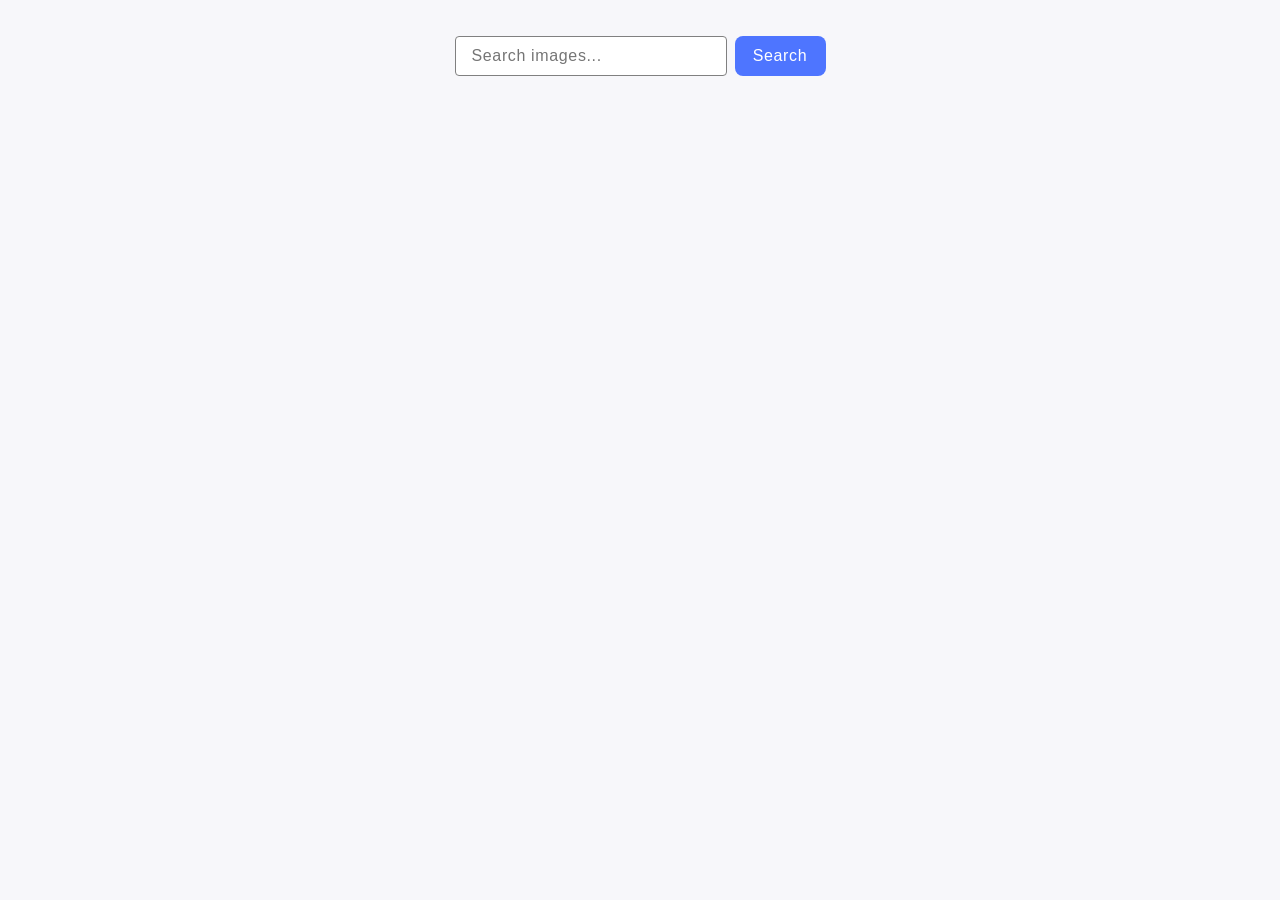
<file: src/index.html>
<!DOCTYPE html>
<html lang="en">
  <head>
    <meta charset="UTF-8" />
    <link rel="icon" type="image/svg+xml" href="/favicon.svg" />
    <meta name="viewport" content="width=device-width, initial-scale=1.0" />
    <title>goit-js-hw-11</title>
    <link rel="stylesheet" href="./css/styles.css" />
  </head>
  <body>
    <form class="form">
      <label>
        <input
          type="text"
          name="search-text"
          placeholder="Search images..."
          required
        />
      </label>
      <button type="submit">Search</button>
    </form>

    <ul class="gallery"></ul>

    <div class="loader visually-hidden"></div>

    <button class="load-more visually-hidden">Load more</button>

    <script type="module" src="./main.js"></script>
  </body>
</html>
</file>
<file: src/css/styles.css>
/* Common styles */
@import url('./reset.css');
@import url('./base.css');

/* Common styles */
@import url('./reset.css');
@import url('./base.css');

/* #region Form */
button,
input {
  border: none;
  outline: none;
  background: none;
}

form {
  display: flex;
  flex-direction: row;
  justify-content: center;
  align-items: center;
  margin: 36px auto;
  gap: 8px;
  width: 371px;
  height: 40px;
}

input {
  box-sizing: border-box;
  border: 1px solid #808080;
  border-radius: 4px;
  width: 272px;
  height: 40px;
  background: #fff;
  padding: 8px 16px;
  font-weight: 400;
  font-size: 16px;
  line-height: 1.5;
  letter-spacing: 0.04em;
  color: #808080;
}

input:hover {
  border-color: #000000;
  border: 1px solid #000;
}

input:active {
  border: 1px solid #4e75ff;
}

button,
.load-more {
  cursor: pointer;
  border-radius: 8px;
  padding: 8px 16px;
  width: 91px;
  height: 40px;
  font-weight: 500;
  font-size: 16px;
  line-height: 1.5;
  letter-spacing: 0.04em;
  background: #4e75ff;
  color: #fff;
}

button:hover,
.load-more:hover {
  background-color: #6c8cff;
}

.load-more {
  margin: 32px auto;
  width: 125px;
  height: 40px;
}
/* #endregion */

/* #region Gallery */
.gallery {
  display: flex;
  flex-wrap: wrap;
  justify-content: center;
  align-items: center;
  gap: 24px;
  margin: 0;
  padding: 0;
}

.gallery-item {
  border: solid 1px #808080;
  max-width: calc((100% - 96px) / 3);
}

.gallery-link {
  cursor: pointer;
}

.gallery-image {
  object-fit: cover;
  cursor: pointer;
  transition: transform 250ms ease-in-out;
}

.gallery-actions {
  display: flex;
  justify-content: center;
  align-items: center;
  gap: 28px;
  padding: 4px 20px;
  background: #fff;
  height: 48px;
}

.gallery-actions p {
  display: flex;
  flex-direction: column;
  align-items: center;
  font-weight: 400;
  font-size: 12px;
  line-height: 16px;
}

.gallery-actions span {
  font-weight: 600;
}
/* #endregion */

/* #region Loader  */
.loader {
  width: 48px;
  height: 48px;
  display: block;
  margin: 15px auto;
  position: relative;
  color: #fff;
  box-sizing: border-box;
  animation: rotation 1s linear infinite;
}
.loader::after,
.loader::before {
  content: '';
  box-sizing: border-box;
  position: absolute;
  width: 24px;
  height: 24px;
  top: 0;
  background-color: #dae0f5;
  border-radius: 50%;
  animation: scale50 1s infinite ease-in-out;
}
.loader::before {
  top: auto;
  bottom: 0;
  background-color: #6c8cff;
  animation-delay: 0.5s;
}

@keyframes rotation {
  0% {
    transform: rotate(0deg);
  }
  100% {
    transform: rotate(360deg);
  }
}
@keyframes scale50 {
  0%,
  100% {
    transform: scale(0);
  }
  50% {
    transform: scale(1);
  }
}
/* #endregion */

.visually-hidden {
  position: absolute;
  width: 1px;
  height: 1px;
  margin: -1px;
  padding: 0;
  border: 0;
  clip: rect(0 0 0 0);
  overflow: hidden;
}
</file>
